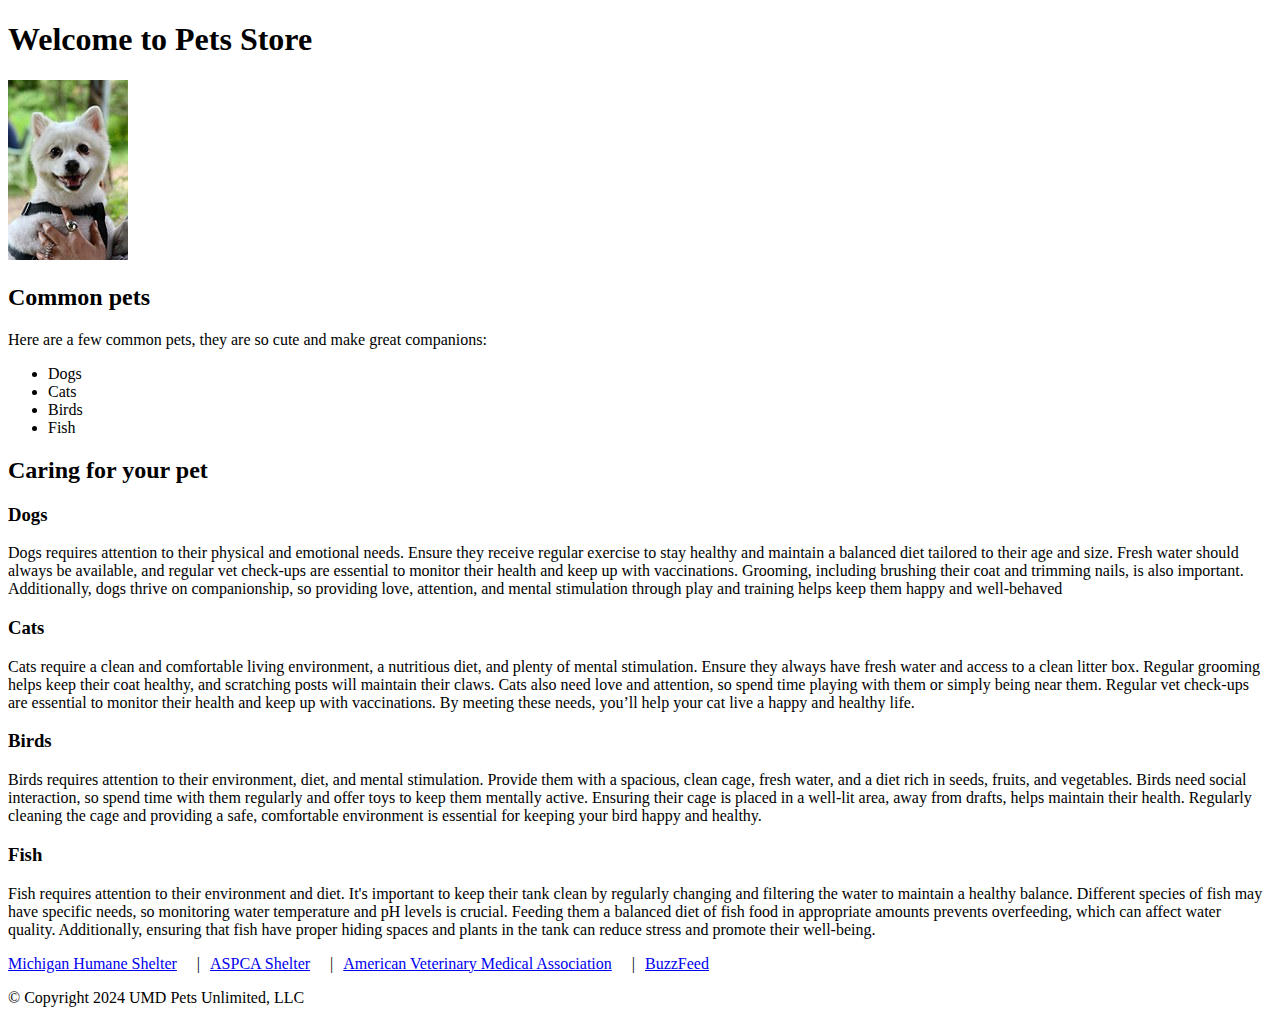
<file: project1Part1/index.html>
<!DOCTYPE html>
<html lang="en" dir="ltr">
<head>
    <meta charset="UTF-8">
    <meta name="viewport" content="width=device-width, initial-scale=1.0">
    <title>Pet Store</title>
    
</head>
<body>
    <header>
        <h1>Welcome to Pets Store</h1>
        <img src="images/dog1.jpg" alt="cute dog">
    </header>

    <main>
        <section>
            <h2>Common pets</h2>
      
            <p>Here are a few common pets, they are so cute and make great companions:</p>

            <ul>
                <li>Dogs</li>
                <li>Cats</li>
                <li>Birds</li>
                <li>Fish</li>
            </ul>
        </section>

        <section>
            <h2>Caring for your pet</h2>

            <article>
                <h3>Dogs</h3>
                <p>Dogs requires attention to their physical and emotional needs. Ensure they receive regular exercise to stay healthy and maintain a balanced diet tailored to their age and size. Fresh water should always be available, and regular vet check-ups are essential to monitor their health and keep up with vaccinations. Grooming, including brushing their coat and trimming nails, is also important. Additionally, dogs thrive on companionship, so providing love, attention, and mental stimulation through play and training helps keep them happy and well-behaved</p>
            </article>

            <article>
                <h3>Cats</h3>
                <p>Cats require a clean and comfortable living environment, a nutritious diet, and plenty of mental stimulation. Ensure they always have fresh water and access to a clean litter box. Regular grooming helps keep their coat healthy, and scratching posts will maintain their claws. Cats also need love and attention, so spend time playing with them or simply being near them. Regular vet check-ups are essential to monitor their health and keep up with vaccinations. By meeting these needs, you’ll help your cat live a happy and healthy life.</p>
            </article>

            <article>
                <h3>Birds</h3>
                <p>Birds requires attention to their environment, diet, and mental stimulation. Provide them with a spacious, clean cage, fresh water, and a diet rich in seeds, fruits, and vegetables. Birds need social interaction, so spend time with them regularly and offer toys to keep them mentally active. Ensuring their cage is placed in a well-lit area, away from drafts, helps maintain their health. Regularly cleaning the cage and providing a safe, comfortable environment is essential for keeping your bird happy and healthy.</p>
            </article>

            <article>
                <h3>Fish</h3>
                <p>Fish requires attention to their environment and diet. It's important to keep their tank clean by regularly changing and filtering the water to maintain a healthy balance. Different species of fish may have specific needs, so monitoring water temperature and pH levels is crucial. Feeding them a balanced diet of fish food in appropriate amounts prevents overfeeding, which can affect water quality. Additionally, ensuring that fish have proper hiding spaces and plants in the tank can reduce stress and promote their well-being.</p>
            </article>

        </section>

    </main>

    <nav>
        <ul style="list-style-type: none; padding: 0; margin: 0; display: flex;">
            <li style="margin-right: 20px;"><a href="https://www.michiganhumane.org" target="_blank">Michigan Humane Shelter</a></li>
            <li style="margin-right: 10px;">|</li>
            <li style="margin-right: 20px;"><a href="https://www.aspca.org/adopt-pet" target="_blank">ASPCA Shelter</a></li>
            <li style="margin-right: 10px;">|</li>
            <li style="margin-right: 20px;"><a href="https://www.avma.org" target="_blank">American Veterinary Medical Association</a></li>
            <li style="margin-right: 10px;">|</li>
            <li><a href="https://www.buzzfeed.com/animals" target="_blank">BuzzFeed</a></li>
        </ul>

    </nav>

    <footer>
        <p>&copy; Copyright 2024 UMD Pets Unlimited, LLC</p>
    </footer>
</body>
</html>
</file>
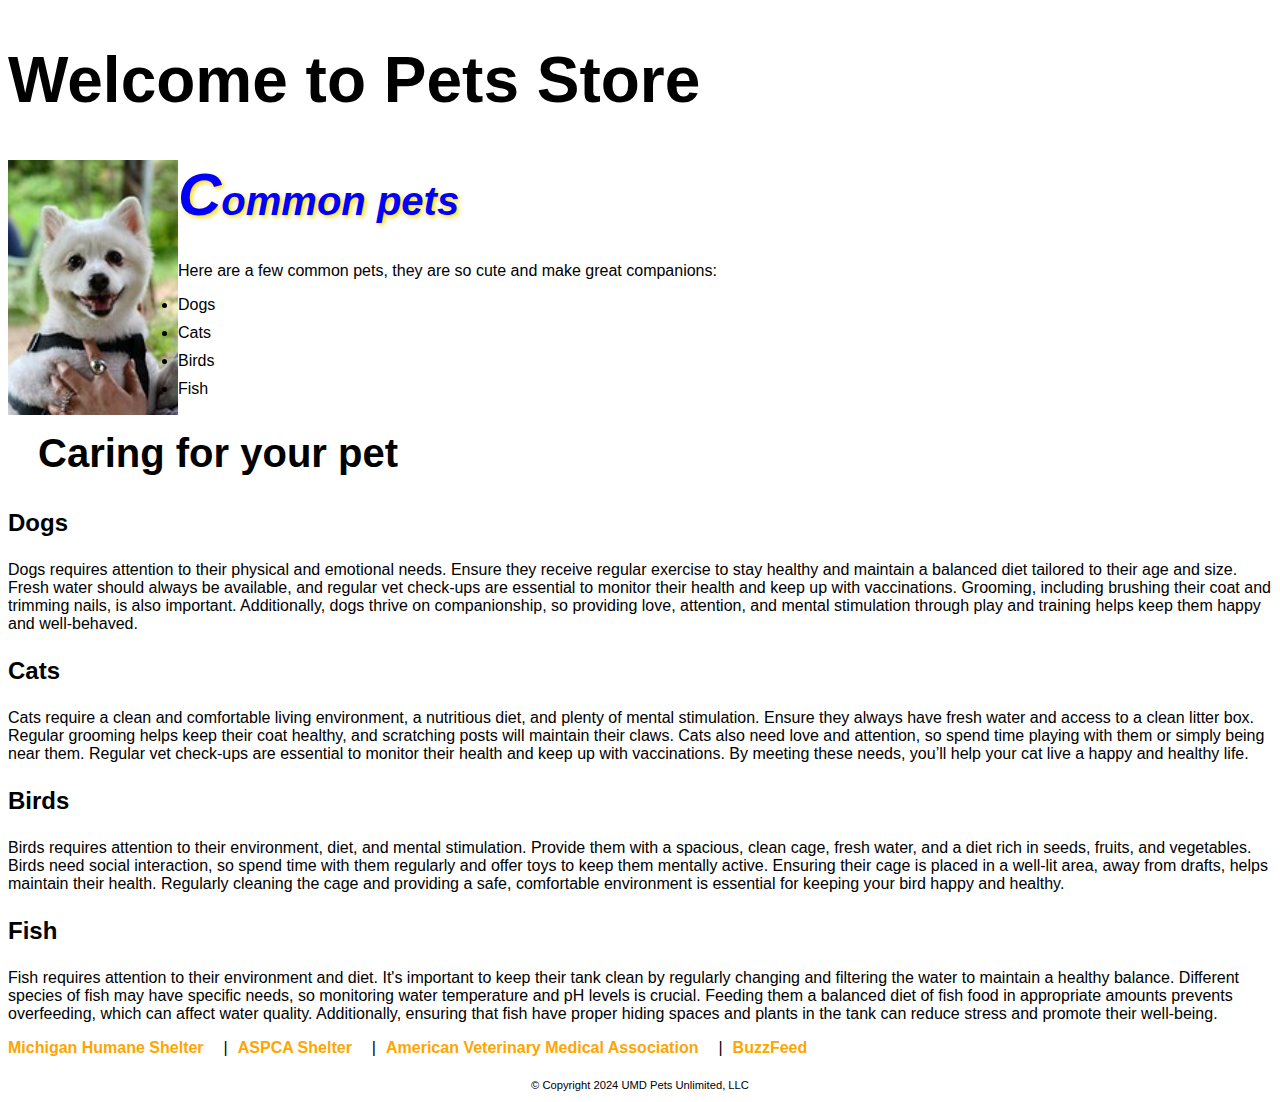
<file: project1Part2/index.html>
<!DOCTYPE html>
<html lang="en" dir="ltr">
<head>
    <meta charset="UTF-8">
    <meta name="viewport" content="width=device-width, initial-scale=1.0">
    <title>Pet Store</title>
    <link rel="stylesheet" href="styles/main.css">
</head>
<body>
    <header>
        <h1>Welcome to Pets Store</h1>
        <img src="images/dog1.jpg" alt="cute dog">
    </header>

    <main>
        <section>
            <h2 class="common-pets-heading">Common pets</h2>
            
            <p>Here are a few common pets, they are so cute and make great companions:</p>

            <ul>
                <li>Dogs</li>
                <li>Cats</li>
                <li>Birds</li>
                <li>Fish</li>
            </ul>
        </section>

        <section>
            <h2>Caring for your pet</h2>

            <article>
                <h3>Dogs</h3>
                <p>Dogs requires attention to their physical and emotional needs. Ensure they receive regular exercise to stay healthy and maintain a balanced diet tailored to their age and size. Fresh water should always be available, and regular vet check-ups are essential to monitor their health and keep up with vaccinations. Grooming, including brushing their coat and trimming nails, is also important. Additionally, dogs thrive on companionship, so providing love, attention, and mental stimulation through play and training helps keep them happy and well-behaved.</p>
            </article>

            <article>
                <h3>Cats</h3>
                <p>Cats require a clean and comfortable living environment, a nutritious diet, and plenty of mental stimulation. Ensure they always have fresh water and access to a clean litter box. Regular grooming helps keep their coat healthy, and scratching posts will maintain their claws. Cats also need love and attention, so spend time playing with them or simply being near them. Regular vet check-ups are essential to monitor their health and keep up with vaccinations. By meeting these needs, you’ll help your cat live a happy and healthy life.</p>
            </article>

            <article>
                <h3>Birds</h3>
                <p>Birds requires attention to their environment, diet, and mental stimulation. Provide them with a spacious, clean cage, fresh water, and a diet rich in seeds, fruits, and vegetables. Birds need social interaction, so spend time with them regularly and offer toys to keep them mentally active. Ensuring their cage is placed in a well-lit area, away from drafts, helps maintain their health. Regularly cleaning the cage and providing a safe, comfortable environment is essential for keeping your bird happy and healthy.</p>
            </article>

            <article>
                <h3>Fish</h3>
                <p>Fish requires attention to their environment and diet. It's important to keep their tank clean by regularly changing and filtering the water to maintain a healthy balance. Different species of fish may have specific needs, so monitoring water temperature and pH levels is crucial. Feeding them a balanced diet of fish food in appropriate amounts prevents overfeeding, which can affect water quality. Additionally, ensuring that fish have proper hiding spaces and plants in the tank can reduce stress and promote their well-being.</p>
            </article>

        </section>

    </main>

    <nav>
        <ul style="list-style-type: none; padding: 0; margin: 0; display: flex;">
            <li style="margin-right: 20px;"><a href="https://www.michiganhumane.org" target="_blank">Michigan Humane Shelter</a></li>
            <li style="margin-right: 10px;">|</li>
            <li style="margin-right: 20px;"><a href="https://www.aspca.org/adopt-pet" target="_blank">ASPCA Shelter</a></li>
            <li style="margin-right: 10px;">|</li>
            <li style="margin-right: 20px;"><a href="https://www.avma.org" target="_blank">American Veterinary Medical Association</a></li>
            <li style="margin-right: 10px;">|</li>
            <li><a href="https://www.buzzfeed.com/animals" target="_blank">BuzzFeed</a></li>
        </ul>

    </nav>

    <footer>
        <p>&copy; Copyright 2024 UMD Pets Unlimited, LLC</p>
    </footer>
</body>
</html>
</file>
<file: project1Part2/styles/main.css>
body{
    font-family: sans-serif;
}

h1 {
    font-size: 400%;
}

h2 {
    font-size: 250%;
}

h3 {
    font-size: 150%;
}

.common-pets-heading:first-letter {
    font-size: 150%;
}

.common-pets-heading {
    color: blue; 
    font-style: italic;
    text-shadow: 2px 2px 4px #FFD700; 
}


header img{
    float: left;
    width: 170px;
    height: auto;
}

main h2 {
    margin-left: 30px; 
}


a {
    color: orange;
    font-weight: bold;
    text-decoration: none;
}

a:hover, a:focus {
    color: green;
}

ul li {
    margin-bottom: 10px;
}

footer {
    text-align: center;
    font-size: 70%;
}
</file>
